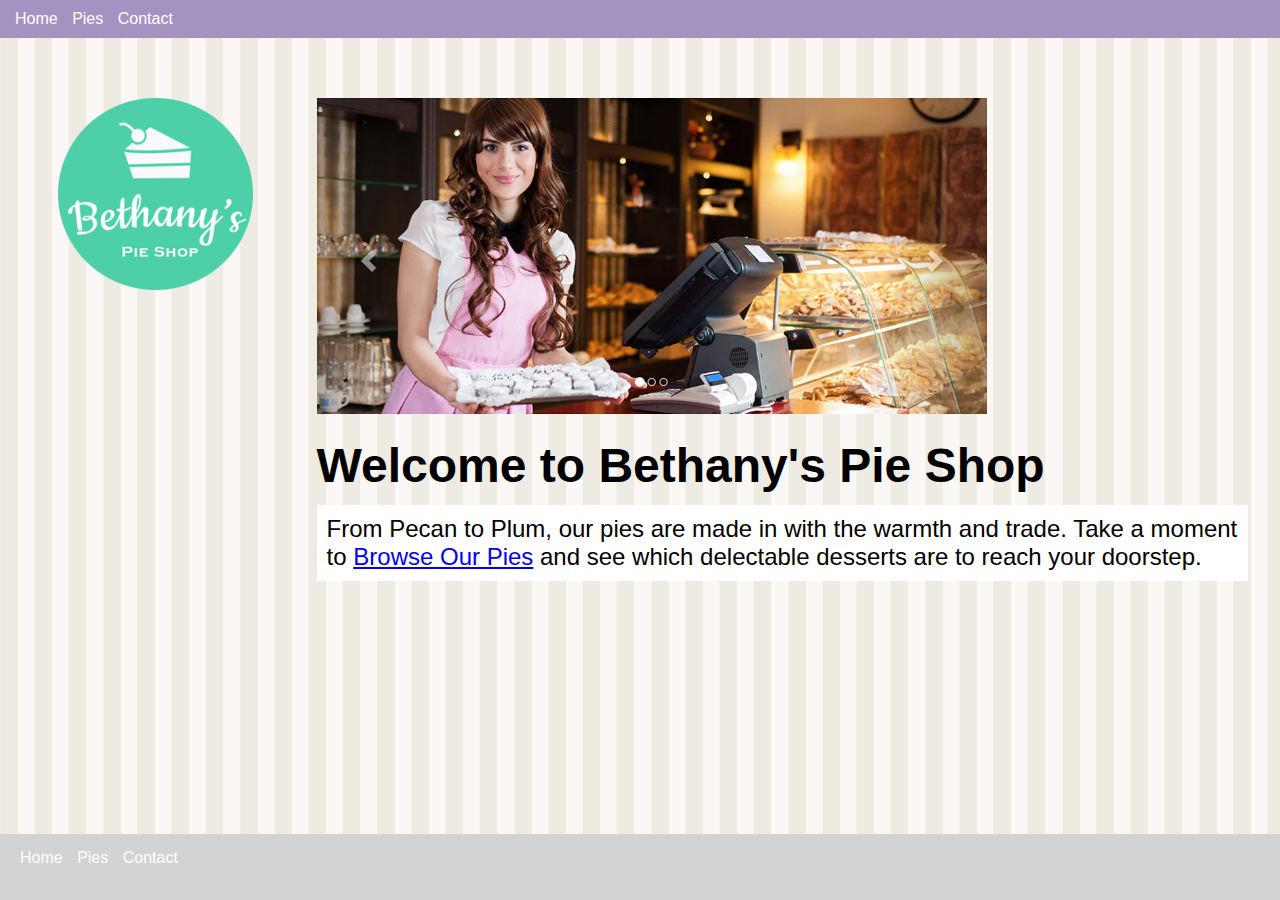
<file: index.html>
htDOCTYPE html>
<html lang="en">

<head>
    <meta charset="UTF-8">
    <meta http-equiv="X-UA-Compatible" content="IE=edge">
    <meta name="viewport" content="width=device-width, initial-scale=1.0">
    <link rel="stylesheet" href="site.css" type="text/css">
    <title>Bethany's Pie Shop</title>

    <style>
        h1 {
            font-size: 3em;
            margin-top: 0.5em;
        }
        
        .banner {
            max-width: 100%;
        }
        
        .sub-title {
            background-color: white;
            font-size: 1.5em;
            padding: 10px;
        }
    </style>
</head>

<body>
    <header>
        <nav>
            <ul>
                <li>
                    <a href="/">Home</a>
                </li>
                <li>
                    <a href="pies.html">Pies</a>
                </li>
                <li>
                    <a href="contact.html">Contact</a>
                </li>
            </ul>
        </nav>
    </header>
    <main>
        <aside>
            <img src="images/logo.png" alt="Bethany's Pie Shop">
        </aside>
        <article>
            <img src="images/banner.png" alt="Bethany's Pie Shop">
            <h1>Welcome to Bethany's Pie Shop</h1>
            <p class="sub-title"> From Pecan to Plum, our pies are made in with the warmth and trade. Take a moment to
                <a href="pies.html">Browse Our Pies</a> and see which delectable desserts are to reach your doorstep.
            </p>
        </article>

    </main>
    <footer>
        <nav>
            <ul>
                <li>
                    <a href="/">Home</a>
                </li>
                <li>
                    <a href="pies.html">Pies</a>
                </li>
                <li>
                    <a href="contact.html">Contact</a>
                </li>
            </ul>
        </nav>
    </footer>
</body>

</html>
</file>
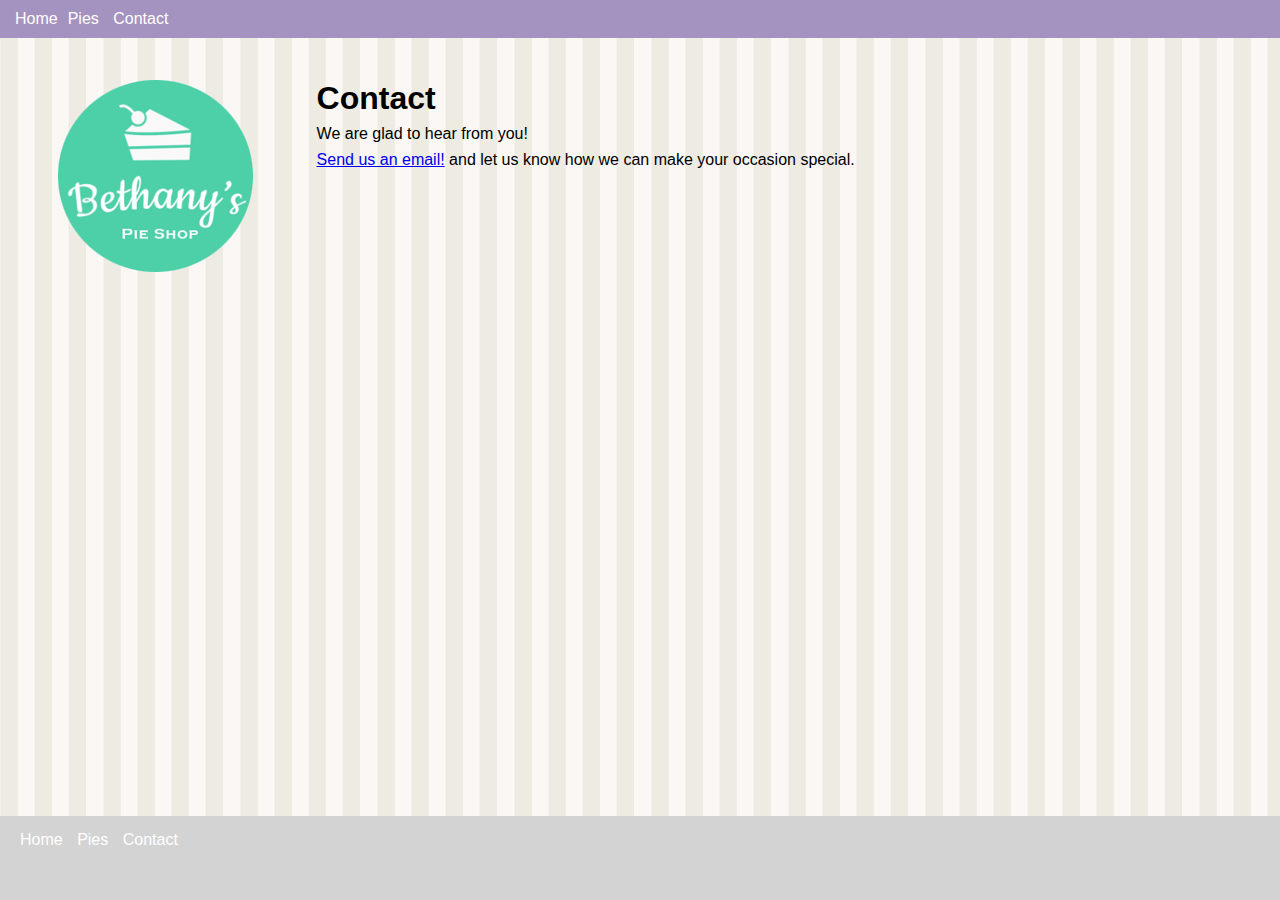
<file: contact.html>
<!DOCTYPE html>
<html lang="en">

<head>
    <meta charset="UTF-8">
    <meta http-equiv="X-UA-Compatible" content="IE=edge">
    <meta name="viewport" content="width=device-width, initial-scale=1.0">
    <link rel="stylesheet" href="site.css" type="text/css">
    <title>Contact | Bethany's Pie Shop</title>

</head>

<body>
    <header>
        <nav>
            <ul>
                <li>
                    <a href="/">Home</a</li>
                        <li>
                            <a href="pies.html">Pies</a>
                </li>
                <li>
                    <a href="contact.html">Contact</a></li>
            </ul>
        </nav>
    </header>
    <main>
        <aside><img src="images/logo.png" alt="Bathany's Pie Shop"></aside>
        <article>
            <h1>Contact</h1>
            <p>We are glad to hear from you!</p>
            <p>
                <a href="mailto:example@bethanyspieshop.com?subject=Interested%20in%20pies">Send us an email!</a> and let us know how we can make your occasion special.
            </p>

        </article>
    </main>
    <footer>
        <nav>
            <ul>
                <li>
                    <a href=" / ">Home</a>
                </li>
                <li>
                    <a href="pies.html ">Pies </a>
                </li>
                <li>
                    <a href="contact.html ">Contact</a>
                </li>
            </ul>
        </nav>
    </footer>

</body>

</html>
</file>
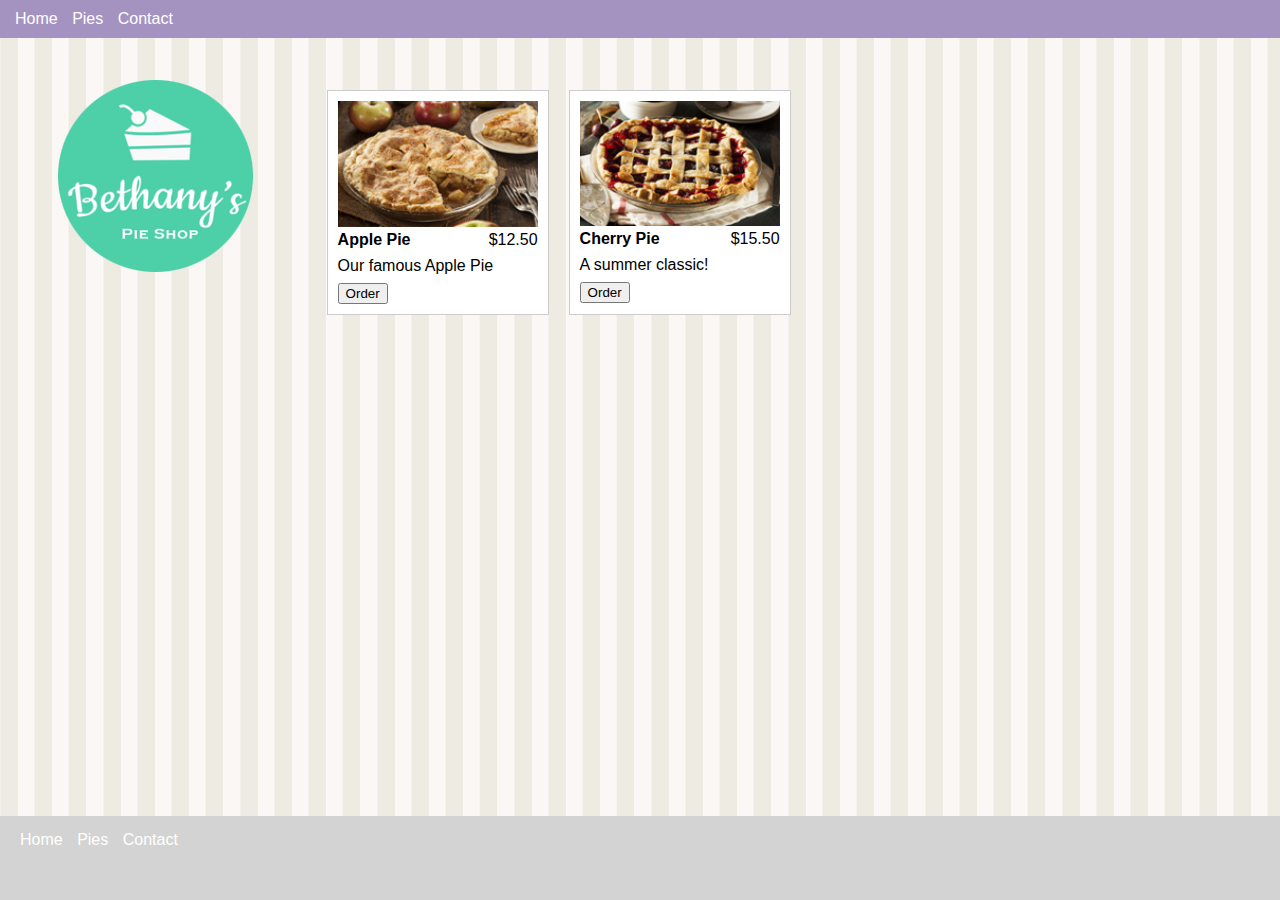
<file: pies.html>
<!DOCTYPE html>
<html lang="en">

<head>
    <meta charset="UTF-8">
    <meta http-equiv="X-UA-Compatible" content="IE=edge">
    <meta name="viewport" content="width=device-width, initial-scale=1.0">
    <link rel="stylesheet" href="site.css" type="text/css">
    <title>Pies | Bethany's Pie Shop</title>

</head>

<body>
    <header>
        <nav>
            <ul>
                <li>
                    <a href="/">Home</a></li>
                <li>
                    <a href="pies.html">Pies</a>
                </li>
                <li>
                    <a href="contact.html">Contact</a></li>
            </ul>
        </nav>
    </header>
    <main>
        <aside><img src="images/logo.png" alt="Bathany's Pie Shop"></aside>
        <article>
            <section class="columns-desktop">
                <div class="pie">
                    <img src="images/apple-pie.png" alt="Apple Pie">
                    <div class="columns">
                        <div class="title">Apple Pie</div>
                        <div class="price">$12.50</div>
                    </div>
                    <p class="desc">Our famous Apple Pie</p>
                    <button data-order="apple-pie">Order</button>
                </div>
                <div class="pie">
                    <img src="images/cherry-pie.png" alt="Cherry Pie">
                    <div class="columns">
                        <div class="title">Cherry Pie</div>
                        <div class="price">$15.50</div>
                    </div>
                    <p class="desc">A summer classic!</p>
                    <button data-order="cherry-pie">Order</button>
                </div>
            </section>
        </article>
    </main>
    <footer>
        <nav>
            <ul>
                <li>
                    <a href="/">Home</a>
                </li>
                <li>
                    <a href="pies.html">Pies </a>
                </li>
                <li>
                    <a href="contact.html">Contact</a>
                </li>
            </ul>
        </nav>
    </footer>

</body>
<script>
    window.addEventListener("DOMContentLoaded", function(e) {
        const orderButtons = document.querySelectorAll("button[data-order]");

        orderButtons.forEach(function(button) {

            button.addEventListener("click", function(e) {

                const button = e.currentTarget;
                const container = button.parentNode;

                const order = {
                    id: button.getAttribute("data-order"),
                    title: container.querySelector(".title").innerText,
                    price: container.querySelector(".price").innerText,
                    desc: container.querySelector(".desc").innerText,
                };
                localStorage.setItem("order", JSON.stringify(order));

                const url = window.location.href.replace("pies.html", "order.html");
                window.location.href = url;

            });
        });

    });
</script>

</html>
</file>
<file: site.css>
* {
            margin: 0;
        }
        
        html,
        body {
            height: 100%
        }
        
        body {
            font-family: Arial, Helvetica, sans-serif;
            background-color: lightgrey;
        }
        
        p {
            margin: .5em 0 .5em 0;
        }
        
        header {
            display: block;
            position: fixed;
            top: 0;
            left: 0;
            width: 100%;
            background-color: #a493c0;
            padding: 10px;
        }
        
        nav a:visited,
        nav a:link {
            color: white;
            text-decoration: none;
        }
        
        nav>ul {
            display: inline;
            padding: 0;
        }
        
        nav>ul>li {
            display: inline-block;
            list-style: none;
            padding: 0 5px 0 5px;
        }
        
        main {
            display: block;
            background-image: url("images/background.png");
            padding-top: 3em;
            padding-bottom: 3em;
            min-height: 80%;
        }
        
        footer {
            padding: 15px;
        }
        
        aside,
        article {
            padding: 2em;
        }
        
        aside {
            text-align: center;
        }
        
        article {
            width: 75%;
        }
        
        .columns {
            display: flex;
        }
        
        @media only screen and (min-width: 768px) {
            main {
                display: flex;
            }
            aside {
                margin-left: 2%;
            }
            .columns-desktop {
                display: flex;
            }
        }
        /* pies */
        
        .pie {
            padding: 10px;
            width: 200px;
            margin: 10px;
            background-color: #fff;
            border: solid 1px #ccc;
        }
        
        .pie img {
            width: 200px;
        }
        
        .pie .title {
            font-weight: bold;
        }
        
        .pie .columns {
            width: 200px;
        }
        
        .pie .price {
            text-align: right;
        }
        
        .pie .columns div {
            width: 50%;
        }
        
        .pie .pie button {
            padding: 10px;
            background-color: #65737e;
            border: solid 1px tomato;
            border-radius: 3px;
            color: #9b350d;
        }
</file>
